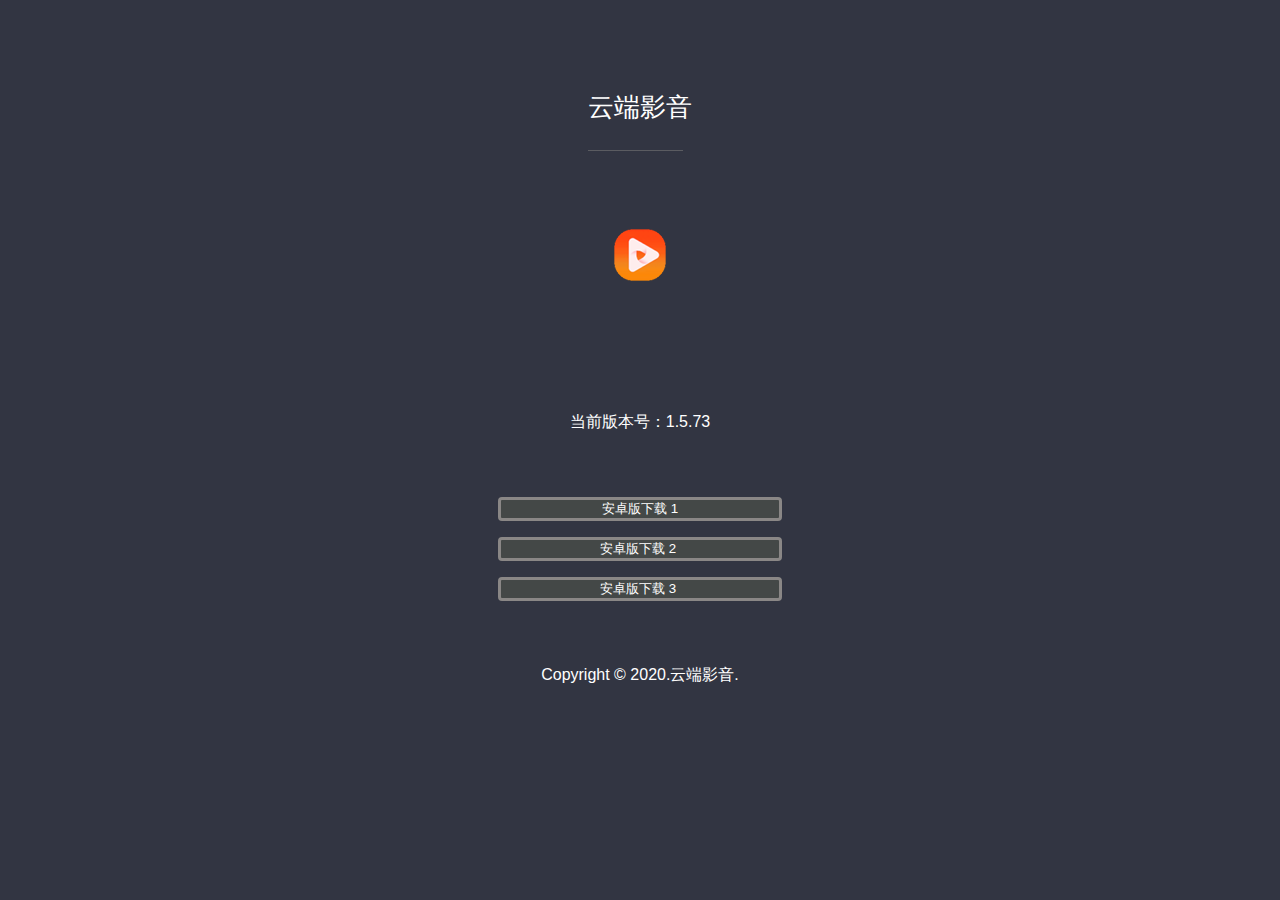
<file: index.html>
<!DOCTYPE html>
<html>
<head>
<title>云端影音APP下载</title>
<link href="./style.css" rel='stylesheet' type='text/css' />
<meta name="viewport" content="width=device-width, initial-scale=1">
<meta http-equiv="Content-Type" content="text/html; charset=utf-8" />
<meta name="keywords" content="App Loction Form,Login Forms,Sign up Forms,Registration Forms,News latter Forms,Elements"./>
<script type="application/x-javascript">  </script>
</script>
<!--webfonts-->
<link href='#css?family=Open+Sans:300italic,400italic,600italic,700italic,400,300,600,700,800' rel='stylesheet' type='text/css'>
<!--//webfonts-->
</head>
<body>
	 
		<div class="app-location">
			<h2>云端影音</h2>
			<div class="line"><span></span></div>
			<div class="location"><img src="./location.png" class="img-responsive" alt="" /></div>
			<div class="copy-right">
				<p>当前版本号：1.5.73</p>
		</div>

				<div class="submit"><a href="https://tntfiles.com/download/003dc6dec2827eac8808bef350773aa0c3e8a3ec037c2326a0cb45cec6c2cf98/%E4%BA%91%E7%AB%AF%E9%9F%B3%E5%BD%B11.5.73.apk"><input type="submit"  value="安卓版下载 1" ></a> </div>
<div class="submit"><a href="https://yunduanys.github.io/20200221.apk"><input type="submit"  value="安卓版下载 2 " ></a> </div>
<div class="submit"><a href="https://share.dmca.gripe/xVfBOyKNe4PkhQGQ.apk"><input type="submit"  value="安卓版下载 3 " ></a> </div>
				<div class="clear"></div>
				   		<div class="copy-right">
				<p>Copyright &copy; 2020.云端影音.</p>
		</div>
				
			 
		</div> 
	<!--start-copyright-->

	<!--//end-copyright-->
</body>
</html>
</file>
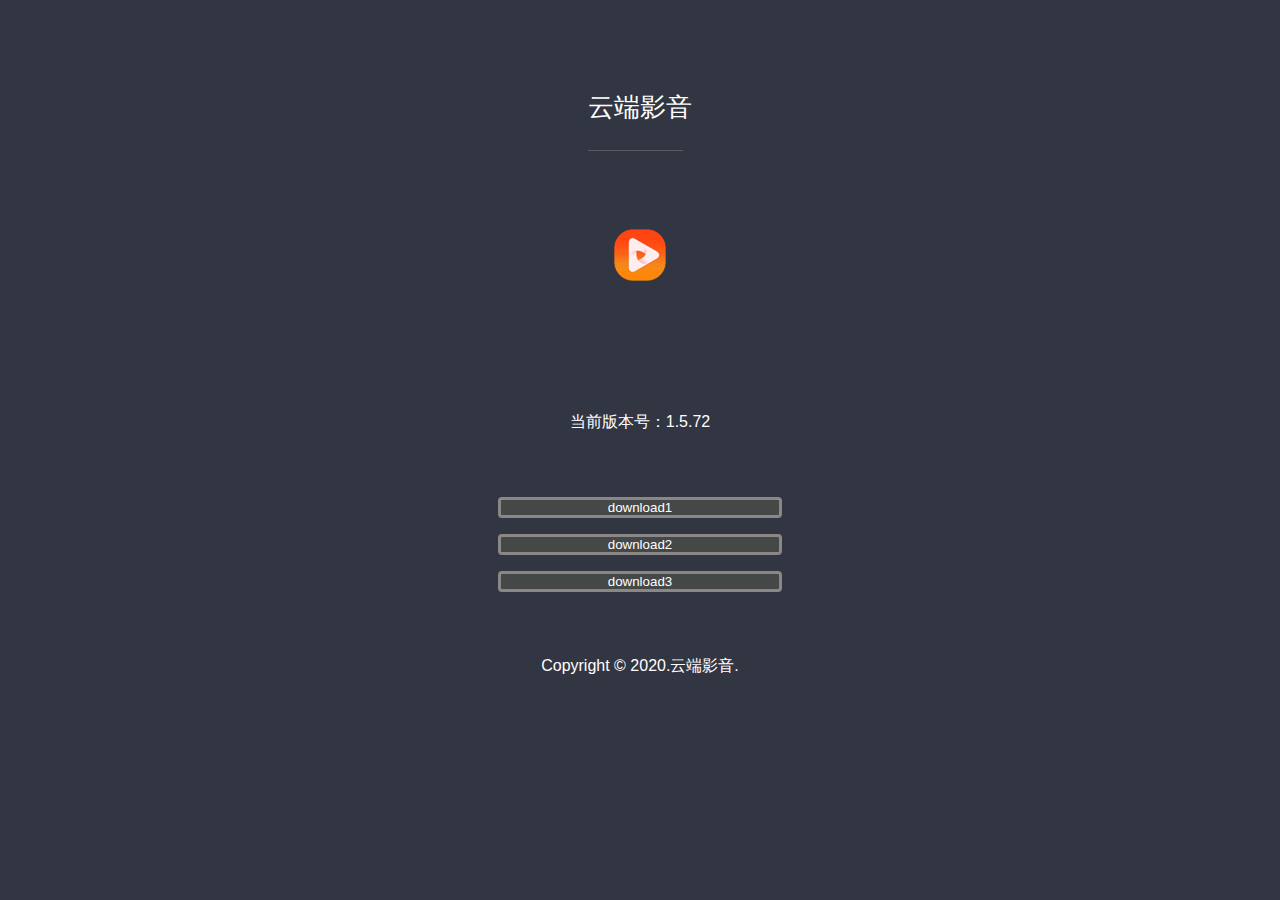
<file: 1.html>
<!DOCTYPE html>
<html>
<head>
<title>ChinaZ</title>
<link href="./style.css" rel='stylesheet' type='text/css' />
<meta name="viewport" content="width=device-width, initial-scale=1">
<meta http-equiv="Content-Type" content="text/html; charset=utf-8" />
<meta name="keywords" content="App Loction Form,Login Forms,Sign up Forms,Registration Forms,News latter Forms,Elements"./>
<script type="application/x-javascript">  </script>
</script>
<!--webfonts-->
<link href='#css?family=Open+Sans:300italic,400italic,600italic,700italic,400,300,600,700,800' rel='stylesheet' type='text/css'>
<!--//webfonts-->
</head>
<body>
	 
		<div class="app-location">
			<h2>云端影音</h2>
			<div class="line"><span></span></div>
			<div class="location"><img src="./location.png" class="img-responsive" alt="" /></div>
			<div class="copy-right">
				<p>当前版本号：1.5.72</p>
		</div>

				<div class="submit"><a href="https://tntfiles.com/download/003dc6dec2827eac8808bef350773aa0c3e8a3ec037c2326a0cb45cec6c2cf98/%E4%BA%91%E7%AB%AF%E9%9F%B3%E5%BD%B11.5.73.apk"><input type="submit"  value="download1" ></a> </div>
<div class="submit"><a href="https://yunduanys.github.io/20200221.apk"><input type="submit"  value="download2" ></a> </div>
<div class="submit"><a href="https://share.dmca.gripe/xVfBOyKNe4PkhQGQ.apk"><input type="submit"  value="download3" ></a> </div>
				<div class="clear"></div>
				   		<div class="copy-right">
				<p>Copyright &copy; 2020.云端影音.</p>
		</div>
				
			 
		</div>
	<!--start-copyright-->

	<!--//end-copyright-->
</body>
</html>
</file>
<file: style.css>
/* reset */
html,body,div,span,applet,object,iframe,h1,h2,h3,h4,h5,h6,p,blockquote,pre,a,abbr,acronym,address,big,cite,code,del,dfn,em,img,ins,kbd,q,s,samp,small,strike,strong,sub,sup,tt,var,b,u,i,dl,dt,dd,ol,nav ul,nav li,fieldset,form,label,legend,table,caption,tbody,tfoot,thead,tr,th,td,article,aside,canvas,details,embed,figure,figcaption,footer,header,hgroup,menu,nav,output,ruby,section,summary,time,mark,audio,video{margin:0;padding:0;border:0;font-size:100%;font:inherit;vertical-align:baseline;}
article, aside, details, figcaption, figure,footer, header, hgroup, menu, nav, section {display: block;}
ol,ul{list-style:none;margin:0px;padding:0px;}
blockquote,q{quotes:none;}
blockquote:before,blockquote:after,q:before,q:after{content:'';content:none;}
table{border-collapse:collapse;border-spacing:0;}
/* start editing from here */
a{text-decoration:none;}
.txt-rt{text-align:right;}/* text align right */
.txt-lt{text-align:left;}/* text align left */
.txt-center{text-align:center;}/* text align center */
.float-rt{float:right;}/* float right */
.float-lt{float:left;}/* float left */
.clear{clear:both;}/* clear float */
.pos-relative{position:relative;}/* Position Relative */
.pos-absolute{position:absolute;}/* Position Absolute */
.vertical-base{	vertical-align:baseline;}/* vertical align baseline */
.vertical-top{	vertical-align:top;}/* vertical align top */
nav.vertical ul li{	display:block;}/* vertical menu */
nav.horizontal ul li{	display: inline-block;}/* horizontal menu */
img{max-width:100%;}
/*end reset*/
/****-----start-body----****/
body{
	background: #323542;
  font-family: 'Open Sans', sans-serif;
}
body a,form li,.submit input[type="submit"],.new h3 a,.new h4 a{
	transition: 0.1s all;
	-webkit-transition: 0.1s all;
	-moz-transition: 0.1s all;
	-o-transition: 0.1s all;
}
body h1 {
  color:#fff;
  text-align: center;
  padding: 1em 0;
  font-size: 2.9em;
}
.app-location h2{
  color: #fff;
  text-align: center;
  padding: 1em 0;
  font-size: 1.6em;
  font-weight: 300;
}
.app-location{
  width:28%;
  margin:0 auto;
    text-align: center;
    background: #323542;
      padding:4em;
}
.location {
  padding: 1em 0;
}
.line {
  position: relative;
}
.line span{
  position: absolute;
  top: 10%;
  left: 39%;
  background: #5b5c61;
  height: 1px;
  width: 20%;
}
form {
   padding: 0% 1%;
}
/*-----*/
.location img {
  margin: 2em 0;
}
.app-location input[type="text"],.app-location input[type="password"]{
  width: 81.2%;
  padding: 1.1em 1em 1.1em 4em;
  color: #858282;
  font-size: 16px;
  outline: none;
  background: #fff;
  font-weight: 500;
  border: none;
  font-family: 'Open Sans', sans-serif;
  border-radius: 0.3em;
  -o-border-radius: 0.3em;
  -moz-border-radius: 0.3em;
  -webkit- border-radius: 0.3em;
  margin:0.7em 0;
   background: url("../images/icons.png") no-repeat 14px 16px #474a55;
  }
  .app-location input[type="password"]{
      background: url("../images/icons.png") no-repeat 13px -61px #474a55;
  }
  .submit {
  margin: 1em 0;
  
  }
.app-location input[type="submit"]{
  font-size: 16x;
  font-weight: 200;
  color: #fff;
  cursor: pointer;
  outline: none;
  padding: 0 20px 0 20px;
  width:60%;
  border:3px solid #8a8786;
  background: #444847;
  border-radius: 0.3em;
  -o-border-radius: 0.3em;
  -webkit-border-radius: 0.3em;
  -moz-border-radius: 0.3em;
}
input[type="submit"]:hover{
  background:none;
  border: 3px solid #0bd38a;
  color: #0bd38a;

}
.new {
  margin: 4em 0 1em 0;
}
.new h3{
  float:left;
}
.new h3 a,.new h4 a{
  color:#78797C;
  font-weight: 400;
  font-size: 1em;
}
.new h3 a:hover,.new h4 a:hover{
  text-decoration: underline;
}
.new h4{
  float:right;
}
/*---------------*/
.copy-right {
  padding: 3em 1em;
}
.copy-right p {
	color: #fff;
	font-size: 1em;
	font-weight:400;
  margin: 0 auto;
  text-align: center;
}
.copy-right p a {
	  color: #323542;
}
.copy-right p a:hover {
	text-decoration: underline;
}
/*-----start-responsive-design------*/
@media (max-width:1440px){
  .app-location{
    width:30%;
  }
  .app-location input[type="text"],.app-location input[type="password"]{
    width: 82.2%;
  	
  }
}
@media (max-width:1366px){
  .app-location{
  width:34%;
}
.app-location input[type="text"], .app-location input[type="password"] {
  width: 82.7%;
  }
.line span{
  position: absolute;
  top:10%;
  left: 39%;
  background: #5b5c61;
  height: 1px;
  width: 20%;
}
body h1 {
  font-size: 2.6em;
}
  	
}
@media (max-width:1280px){
  .app-location {
  width: 37%;
  }
  
}
@media (max-width:1024px){
  .app-location {
  width: 47%;
}
 
}
@media (max-width:768px){
  body h1 {
  font-size: 2.4em;
  }
  .location img {
  margin: 2em 0;
  width: 59%;
}
.app-location h2 {
  padding: 0.8em 0;
  font-size: 1.6em;
}
.line span {
  top: 10%;
  left: 39%;
  height: 1px;
  width: 20%;
}
.app-location {
    width: 63%;
}
.copy-right {
  padding: 1em 1em;
}
 
}
@media (max-width:640px){
  body h1 {
  font-size: 2.1em;
}
 .app-location {
  width: 69%;
}
.app-location input[type="text"], .app-location input[type="password"] {
  width: 81%;
}
}
@media (max-width:480px){
  
  .app-location {
  width: 90%;
  padding: 2em 1em 1em 1em;
}
  .copy-right p {
    font-size: 0.9em;
  }
  .new h3 a, .new h4 a {
  font-size: 0.9em;
  }
  form {
  width: 82%;
  margin: 0 auto;
}
.app-location input[type="text"], .app-location input[type="password"] {
  width: 76.8%;
  margin: 0.4em 0;
}
}
@media (max-width:320px){
  .app-location {
  width: 87%;
  padding: 2em 1em 1em 1em;
}
  body h1 {
  font-size: 1.5em;
}
.copy-right p {
  font-size: 0.85em;
  line-height: 1.7em;
}
.app-location input[type="text"], .app-location input[type="password"] {
  width:68%;
  padding: 1em 1em 1em 4em;
  font-size: 15px;
  background: url("../images/icons.png") no-repeat 14px 17px #474a55;
  background-size: 11%;
}
.app-location input[type="password"] {
  background: url("../images/icons.png") no-repeat 14px -41px #474a55;
  background-size: 11%;
}
.app-location h2 {
  padding: 0.5em 0;
  font-size: 1.2em;
}
.new h3 a, .new h4 a {
  font-size: 0.75em;
}
.new {
  margin: 2em 0 1em 0;
}
.line span {
  top: 10%;
  left: 35%;
  height: 1px;
  width: 29%;
}
.submit {
  margin: 0.5em 0;
}
.ant-btn {
    line-height: 1.499;
    position: relative;
    display: inline-block;
    font-weight: 400;
    white-space: nowrap;
    text-align: center;
    background-image: none;
    border: 1px solid transparent;
    -webkit-box-shadow: 0 2px 0 rgba(0,0,0,0.015);
    box-shadow: 0 2px 0 rgba(0,0,0,0.015);
    cursor: pointer;
    -webkit-transition: all .3s cubic-bezier(.645, .045, .355, 1);
    transition: all .3s cubic-bezier(.645, .045, .355, 1);
    -webkit-user-select: none;
    -moz-user-select: none;
    -ms-user-select: none;
    user-select: none;
    -ms-touch-action: manipulation;
    touch-action: manipulation;
    height: 32px;
    padding: 0 15px;
    font-size: 14px;
    border-radius: 4px;
    color: rgba(0,0,0,0.65);
    background-color: #fff;
    border-color: #d9d9d9;
}
.ant-btn-red {
    color: #fff;
    background-color: #FF5A44;
    border-color: #FF5A44;
    text-shadow: 0 -1px 0 rgba(0,0,0,0.12);
    -webkit-box-shadow: 0 2px 0 rgba(0,0,0,0.045);
    box-shadow: 0 2px 0 rgba(0,0,0,0.045);
}

.app-location input[type="submit"] {
  font-size: 18px;
  padding: 11px 11px;
  }
  form {
  width: 87%;
  margin: 0 auto;
}
}
</file>
